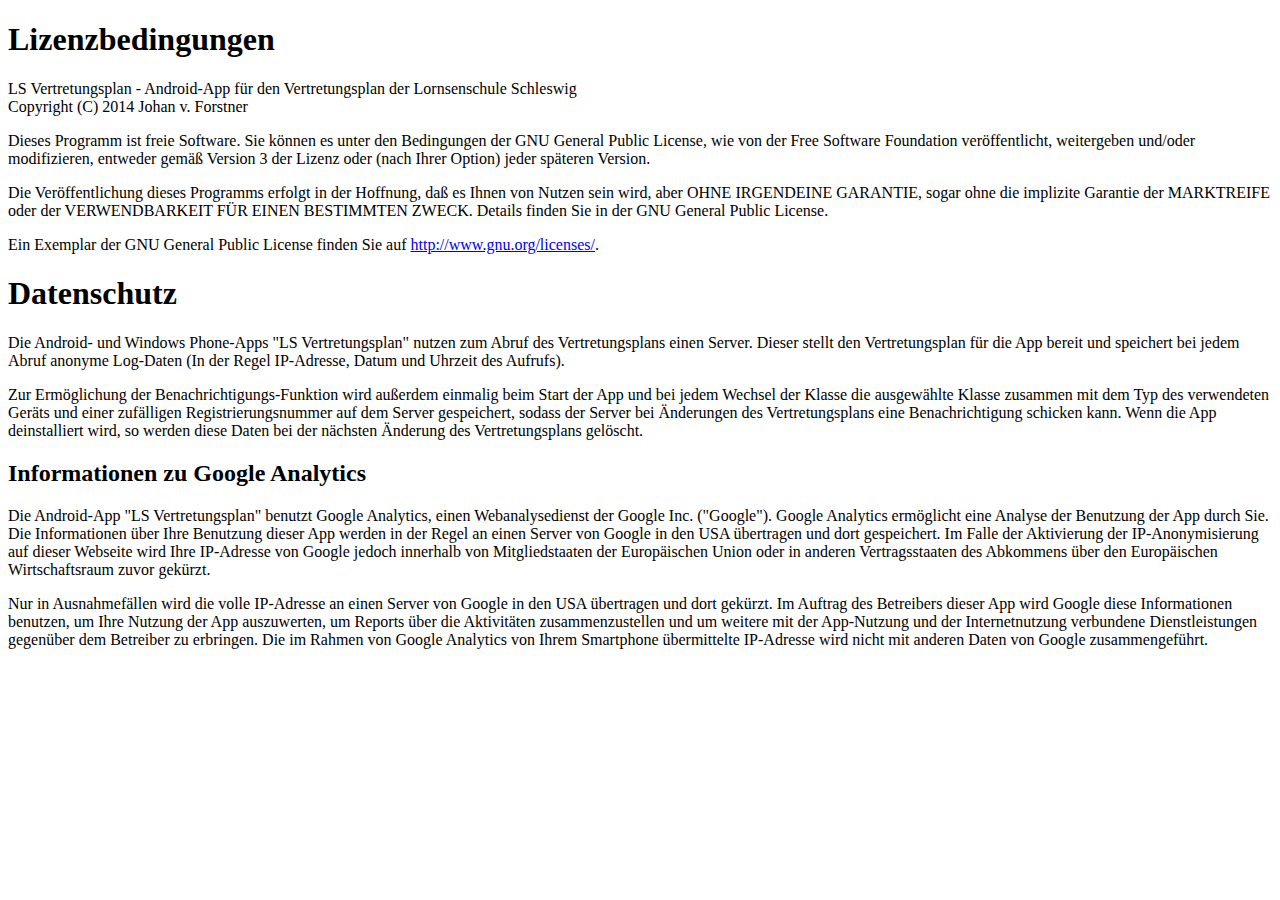
<file: datenschutz.html>
<!DOCTYPE HTML>
<html lang="de-DE">
<head>
<meta charset="UTF-8">
<meta name="viewport" content="width=device-width, initial-scale=1.0, maximum-scale=1.0, user-scalable=0" />
<title>LS Vertretungsplan - Datenschutz</title>
<link rel="shortcut icon" href="style/images/favicon.png"/>
</head>
<body>
<h1>Lizenzbedingungen</h1>
<p>LS Vertretungsplan - Android-App für den Vertretungsplan der Lornsenschule Schleswig<br/>
Copyright (C) 2014  Johan v. Forstner</p>

<p>Dieses Programm ist freie Software. Sie können es unter den Bedingungen der GNU General Public License, wie von der Free Software Foundation veröffentlicht, weitergeben und/oder modifizieren, entweder gemäß Version 3 der Lizenz oder (nach Ihrer Option) jeder späteren Version.</p>

<p>Die Veröffentlichung dieses Programms erfolgt in der Hoffnung, daß es Ihnen von Nutzen sein wird, aber OHNE IRGENDEINE GARANTIE, sogar ohne die implizite Garantie der MARKTREIFE oder der VERWENDBARKEIT FÜR EINEN BESTIMMTEN ZWECK. Details finden Sie in der GNU General Public License.</p>

<p>Ein Exemplar der GNU General Public License finden Sie auf <a href="http://www.gnu.org/licenses/">http://www.gnu.org/licenses/</a>.</p>

<h1>Datenschutz</h1>
<p>Die Android- und Windows Phone-Apps "LS Vertretungsplan" nutzen zum Abruf des Vertretungsplans einen Server. Dieser stellt den Vertretungsplan für die App bereit und speichert bei jedem Abruf anonyme Log-Daten (In der Regel IP-Adresse, Datum und Uhrzeit des Aufrufs).</p>
<p>Zur Ermöglichung der Benachrichtigungs-Funktion wird außerdem einmalig beim Start der App und bei jedem Wechsel der Klasse die ausgewählte Klasse zusammen mit dem Typ des verwendeten Geräts und einer zufälligen Registrierungsnummer auf dem Server gespeichert, sodass der Server bei Änderungen des Vertretungsplans eine Benachrichtigung schicken kann. Wenn die App deinstalliert wird, so werden diese Daten bei der nächsten Änderung des Vertretungsplans gelöscht.</p>

<h2>Informationen zu Google Analytics</h2>
<p>Die Android-App "LS Vertretungsplan" benutzt Google Analytics, einen Webanalysedienst der Google Inc. ("Google"). Google Analytics ermöglicht eine Analyse der Benutzung der App durch Sie. Die Informationen über Ihre Benutzung dieser App werden in der Regel an einen Server von Google in den USA übertragen und dort gespeichert. Im Falle der Aktivierung der IP-Anonymisierung auf dieser Webseite wird Ihre IP-Adresse von Google jedoch innerhalb von Mitgliedstaaten der Europäischen Union oder in anderen Vertragsstaaten des Abkommens über den Europäischen Wirtschaftsraum zuvor gekürzt.</p>

<p>Nur in Ausnahmefällen wird die volle IP-Adresse an einen Server von Google in den USA übertragen und dort gekürzt. Im Auftrag des Betreibers dieser App wird Google diese Informationen benutzen, um Ihre Nutzung der App auszuwerten, um Reports über die Aktivitäten zusammenzustellen und um weitere mit der App-Nutzung und der Internetnutzung verbundene Dienstleistungen gegenüber dem Betreiber zu erbringen. Die im Rahmen von Google Analytics von Ihrem Smartphone übermittelte IP-Adresse wird nicht mit anderen Daten von Google zusammengeführt.</p>

</body>
</html>
</file>
